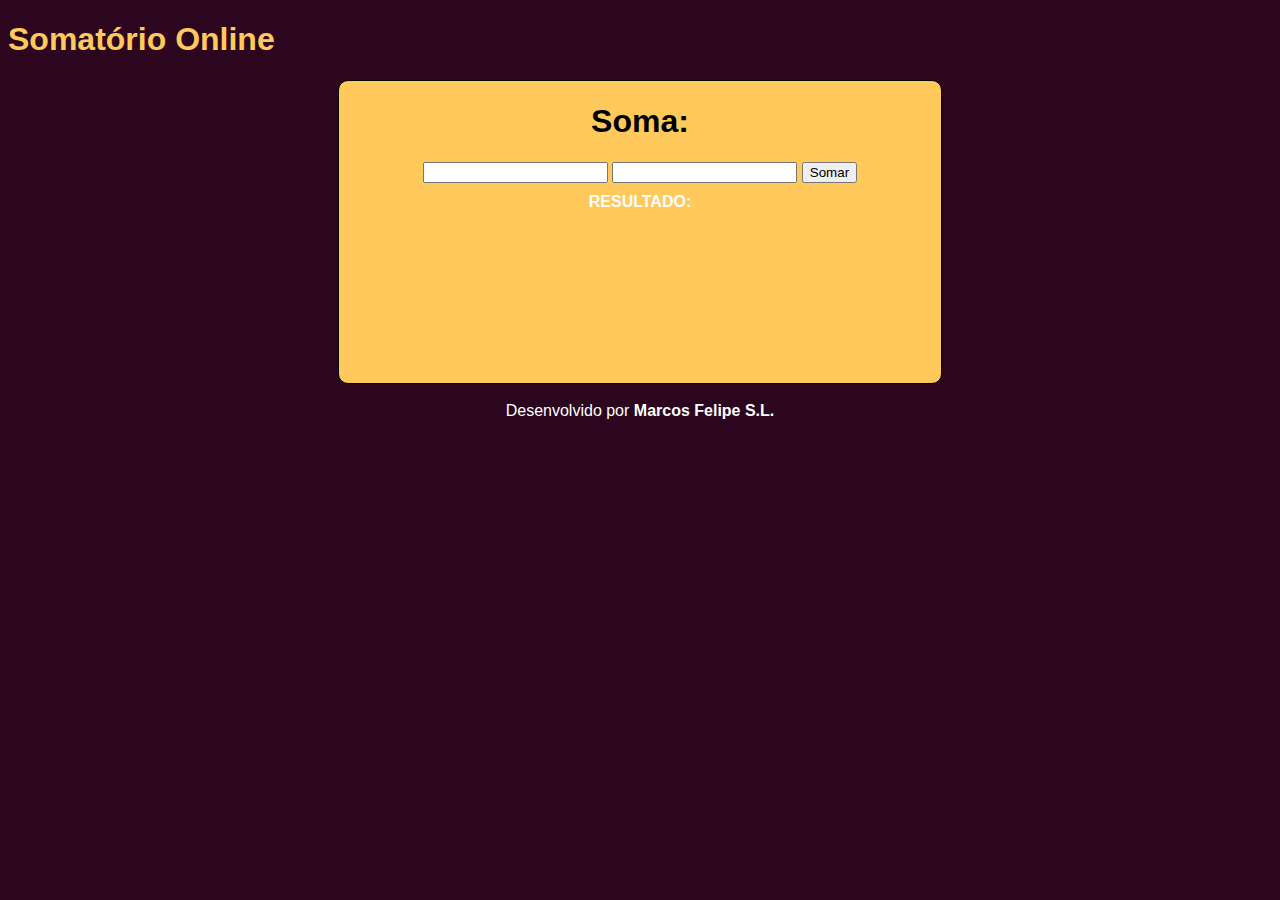
<file: index.html>
<!DOCTYPE html>
<html lang="pt-br">
<head>
    <meta charset="UTF-8">
    <meta http-equiv="X-UA-Compatible" content="IE=edge">
    <meta name="viewport" content="width=device-width, initial-scale=1.0">
    <link rel="shortcut icon" href="https://icons.iconarchive.com/icons/pelfusion/long-shadow-media/256/Calculator-icon.png" type="image/x-icon">
    <title>somatório</title>
    <link rel="stylesheet" href="estilo/style.css">
</head>
<body>
    <header>
        <h1>Somatório Online</h1>
    </header>
    <main>
        <h1>Soma:</h1>
        <input type="number" name="txtn1" id="txtn1">
        <input type="number" name="txtn2" id="txtn2">
        <input type="button" value="Somar" onclick="somar()">
        <div id="resposta"><strong>RESULTADO:</strong></div>
        <!--
        <script>
            function somar() {
                var tn1 = window.document.getElementById("n1");  
                var tn2 = window.document.querySelector("input#n2");
                var soma = window.document.getElementById("soma");
                var n1_ = Number(tn1.value); 
                var n2_ = Number(tn2.value); 
                var s = n1_ + n2_; 
                soma.innerHTML = `A soma entre ${n1_} e ${n2_} é igual a <strong>${s}</strong>`; 
                soma.style.background = "#FFC95B";
            }
             
        </script>
        -->
    </main>
    <footer>
        <p>Desenvolvido por <strong><a href="https://github.com/MarcLipeSL20" target="_blank">Marcos Felipe S.L.</a></strong></p>
    </footer>

    <script src="js/script.js"></script>
</body>
</html>
</file>
<file: estilo/style.css>
@charset "UTF-8"; 

body {
    font-family: Arial, Helvetica, sans-serif;
    background-color: #2B061E;
}

header > h1 {
    color: #FFC95B;
    
}

main {
    min-height: 300px;
    max-width: 600px;
    border-radius: 10px 10px;
    margin: auto;
    text-align: center;
    background-color: #FFC95B;
    border: 1px;
    padding: 1px;
    border-style: double;
}

div#resposta {
    color: #2B061E;
    margin-top: 10px;
    border-radius: 10px;
    color: white;
}

footer {
    margin: 1px;
    color: white;
    text-align: center;
    padding: 1px;
}

a { 
    text-decoration: none;
    color: white;
}
</file>
